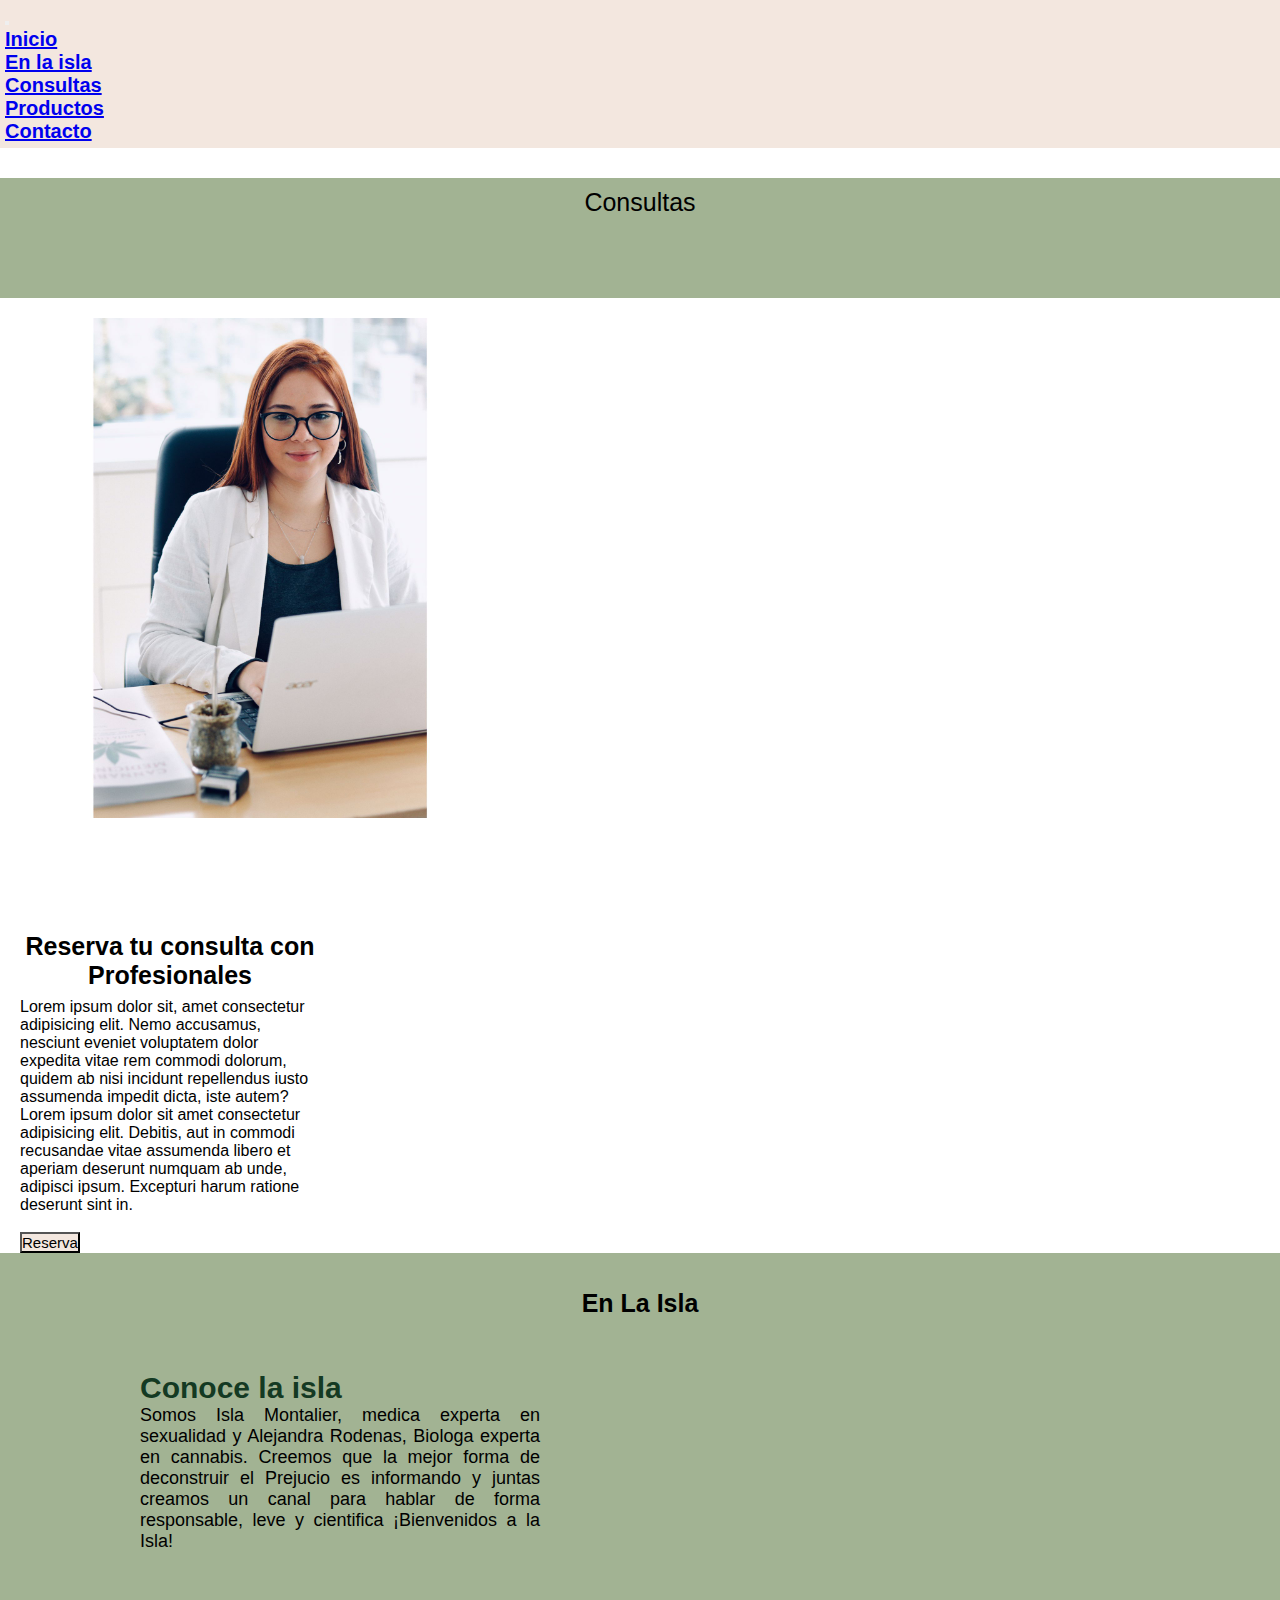
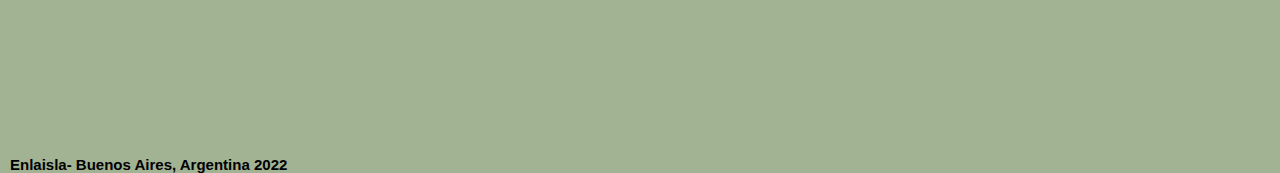
<file: pages/consultas.html>
<!DOCTYPE html>
<html lang="es">

<head>
    <meta charset="UTF-8">
    <meta http-equiv="X-UA-Compatible" content="IE=edge">
    <meta name="viewport" content="width=device-width, initial-scale=1.0">
    <link rel="stylesheet" href="https://cdnjs.cloudflare.com/ajax/libs/font-awesome/6.1.1/css/all.min.css"
        integrity="sha512-KfkfwYDsLkIlwQp6LFnl8zNdLGxu9YAA1QvwINks4PhcElQSvqcyVLLD9aMhXd13uQjoXtEKNosOWaZqXgel0g=="
        crossorigin="anonymous" referrerpolicy="no-referrer" />
    <link rel="stylesheet" href="https://cdn.jsdelivr.net/npm/bootstrap@4.6.1/dist/css/bootstrap.min.css"
        integrity="sha384-zCbKRCUGaJDkqS1kPbPd7TveP5iyJE0EjAuZQTgFLD2ylzuqKfdKlfG/eSrtxUkn" crossorigin="anonymous">
    <link rel="stylesheet" href="../estilos.css">
    <title>Consultas</title>
</head>

<body>
    <header>

        <!-- inicia barra de navegacion -->

        <nav class="navbar navbar-expand-md navbar-light barraNavegacion">
            <a class="navbar-brand" href="#"></a>
            <button class="navbar-toggler" type="button" data-toggle="collapse" data-target="#collapsibleNavbar">
                <span class="navbar-toggler-icon"></span>
            </button>
            <div class="collapse navbar-collapse" id="collapsibleNavbar">
                <ul class="navbar-nav">
                    <li class="nav-item">
                        <a class="nav-link" href="../index.html">Inicio</a>
                    </li>
                    <li class="nav-item">
                        <a class="nav-link" href="enlaisla.html">En la isla</a>
                    </li>
                    <li class="nav-item">
                        <a class="nav-link" href="consultas.html">Consultas</a>
                    </li>
                    <li class="nav-item">
                        <a class="nav-link" href="productos.html">Productos</a>
                    </li>
                    <li class="nav-item">
                        <a class="nav-link" href="contacto.html">Contacto</a>
                    </li>
                </ul>
            </div>
        </nav>

        <!-- fin del la barra de navegacion -->

    </header>

    <!-- inicia titulo de seccion con jumbotron -->

    <div class="jumbotron jumbotron-fluid tituloSeccion">
        <div class="container">
            <h1>Consultas</h1>
            <div class="redes">
                <a href="//instagram.com/enlaislaoficial?igshid=YmMyMTA2M2Y="><i class="fa-brands fa-instagram"></i></a>
                <a href="#"><i class="fa-brands fa-facebook"></i></a>
                <a href="#"><i class="fa-brands fa-youtube"></i></a>
            </div>
        </div>
    </div>

    <!-- termina titulo de seccion con jumbotron -->

    <div class="consultas container-fluid">
        <div class="row">
            <div class="imgConsultas col-md-4">
                <img src="../Recursos/foto en el consultorio.jpeg" alt="" width="500">
            </div>
            <div class="cajaConsultas col-md-6">
                <h2>Reserva tu consulta con Profesionales</h2>
                <p>Lorem ipsum dolor sit, amet consectetur adipisicing elit. Nemo accusamus, nesciunt eveniet voluptatem
                    dolor expedita vitae rem commodi dolorum, quidem ab nisi incidunt repellendus iusto assumenda
                    impedit
                    dicta, iste autem?
                </p>
                <p>Lorem ipsum dolor sit amet consectetur adipisicing elit. Debitis, aut in commodi recusandae vitae
                    assumenda libero et aperiam deserunt numquam ab unde, adipisci ipsum. Excepturi harum ratione
                    deserunt
                    sint in.</p><br>
                <button type="button" class="btn">Reserva</button>
            </div>
        </div>
    </div>

    <!-- inicio del footer -->

    <footer><br><br>
        <div class="redes">
            <h2>En La Isla</h2>
            <a href="//instagram.com/enlaislaoficial?igshid=YmMyMTA2M2Y="><i class="fa-brands fa-instagram"></i>
            </a>
            <a href="#"><i class="fa-brands fa-facebook"></i></a>
            <a href="#"><i class="fa-brands fa-youtube"></i></a>
        </div>
        <div class="elementosFooter">
            <div class="texto">
                <h3>Conoce la isla</h3>
                <p>Somos Isla Montalier, medica experta en sexualidad y Alejandra Rodenas, Biologa experta en cannabis.
                    Creemos que la mejor forma de deconstruir el Prejucio es informando y juntas creamos un canal para
                    hablar de forma responsable, leve y cientifica ¡Bienvenidos a la Isla!
                </p>
            </div>
            <div class="iframe">
                <iframe
                    src="https://www.google.com/maps/embed?pb=!1m18!1m12!1m3!1d3288.4212224075673!2d-58.52947868509056!3d-34.49220405911257!2m3!1f0!2f0!3f0!3m2!1i1024!2i768!4f13.1!3m3!1m2!1s0x95bcb05c5e289433%3A0xb7abef61b557e9de!2sCatamarca%201950%2C%20Mart%C3%ADnez%2C%20Provincia%20de%20Buenos%20Aires!5e0!3m2!1ses-419!2sar!4v1650126499421!5m2!1ses-419!2sar"
                    width="400" height="300" style="border:0;" allowfullscreen="" loading="lazy"
                    referrerpolicy="no-referrer-when-downgrade"></iframe>
            </div>
        </div>
        <div class="derechos">
            <h4>Enlaisla- Buenos Aires, Argentina 2022</h4>
        </div>
    </footer>

    <!-- fin del footer -->

    <script src="https://cdn.jsdelivr.net/npm/jquery@3.5.1/dist/jquery.slim.min.js"
        integrity="sha384-DfXdz2htPH0lsSSs5nCTpuj/zy4C+OGpamoFVy38MVBnE+IbbVYUew+OrCXaRkfj" crossorigin="anonymous">
    </script>
    <script src="https://cdn.jsdelivr.net/npm/popper.js@1.16.1/dist/umd/popper.min.js"
        integrity="sha384-9/reFTGAW83EW2RDu2S0VKaIzap3H66lZH81PoYlFhbGU+6BZp6G7niu735Sk7lN" crossorigin="anonymous">
    </script>
    <script src="https://cdn.jsdelivr.net/npm/bootstrap@4.6.1/dist/js/bootstrap.min.js"
        integrity="sha384-VHvPCCyXqtD5DqJeNxl2dtTyhF78xXNXdkwX1CZeRusQfRKp+tA7hAShOK/B/fQ2" crossorigin="anonymous">
    </script>
</body>

</html>
</file>
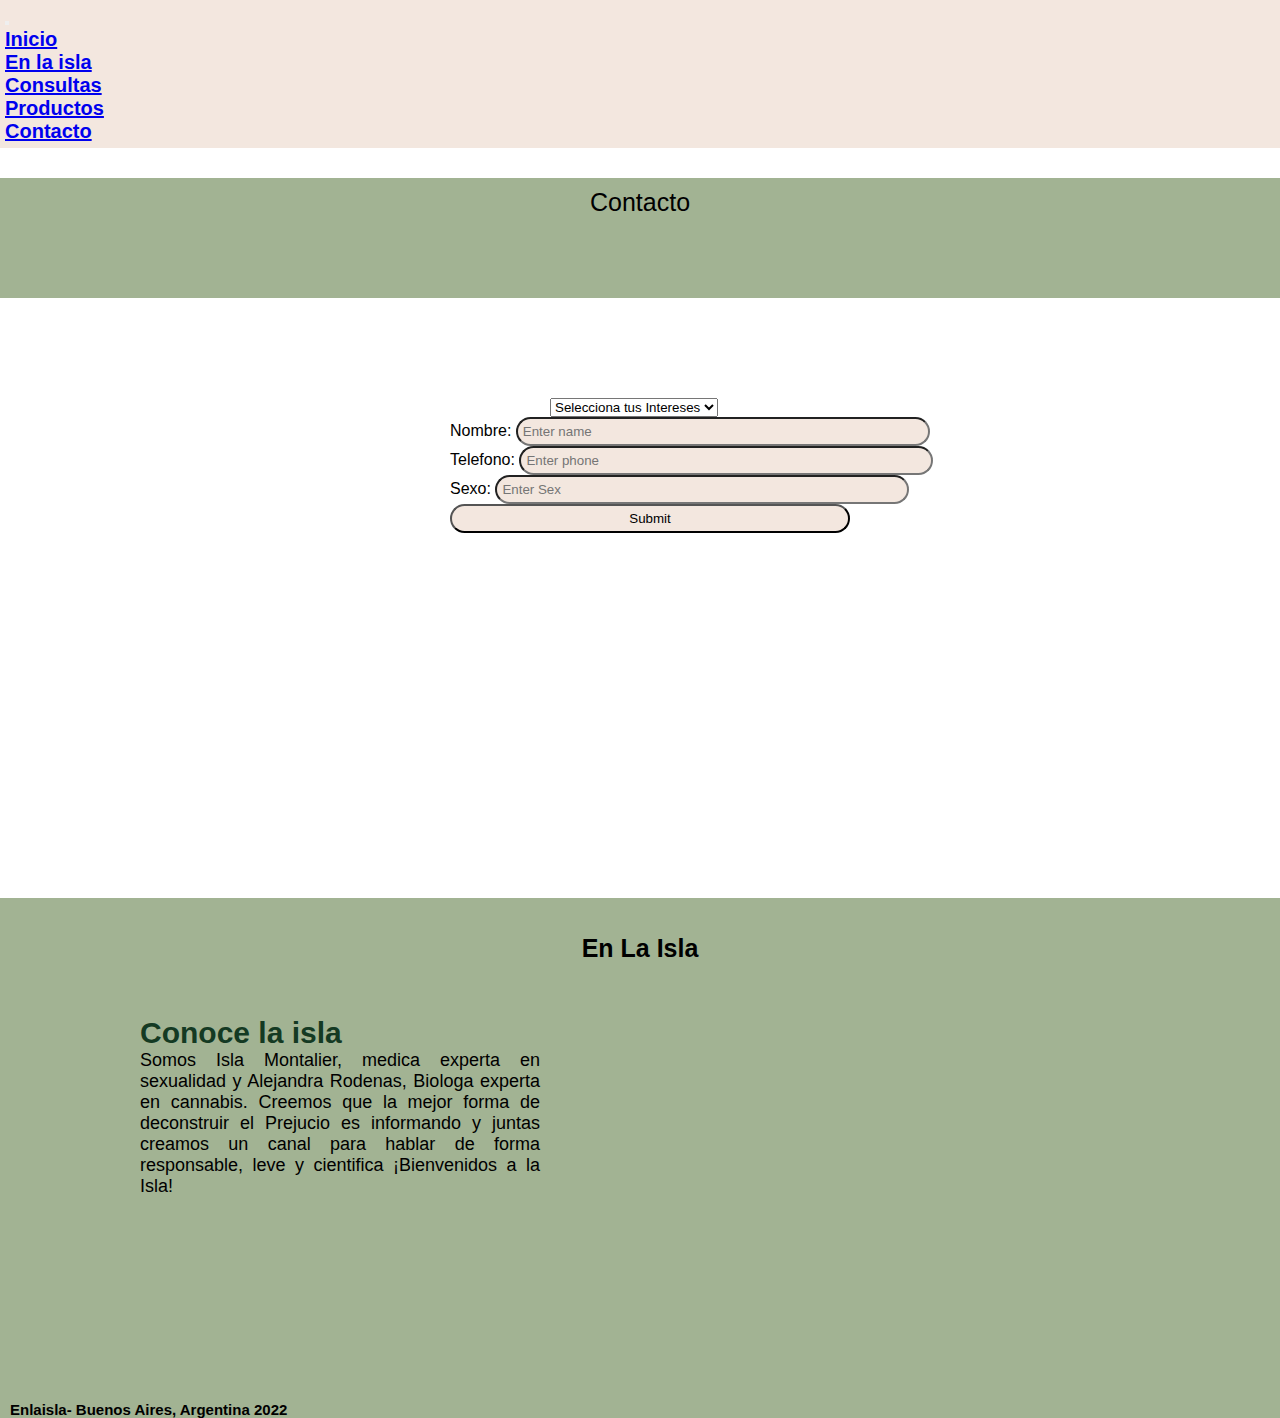
<file: pages/contacto.html>
<!DOCTYPE html>
<html lang="es">
<head>
    <meta charset="UTF-8">
    <meta http-equiv="X-UA-Compatible" content="IE=edge">
    <meta name="viewport" content="width=device-width, initial-scale=1.0">
    <link rel="stylesheet" href="https://cdnjs.cloudflare.com/ajax/libs/font-awesome/6.1.1/css/all.min.css" integrity="sha512-KfkfwYDsLkIlwQp6LFnl8zNdLGxu9YAA1QvwINks4PhcElQSvqcyVLLD9aMhXd13uQjoXtEKNosOWaZqXgel0g==" crossorigin="anonymous" referrerpolicy="no-referrer" />
    <link rel="stylesheet" href="https://cdn.jsdelivr.net/npm/bootstrap@4.6.1/dist/css/bootstrap.min.css"
    integrity="sha384-zCbKRCUGaJDkqS1kPbPd7TveP5iyJE0EjAuZQTgFLD2ylzuqKfdKlfG/eSrtxUkn" crossorigin="anonymous">
    <link rel="stylesheet" href="../estilos.css">
    <title>Contacto</title>
</head>
<body>
    <header>

        <!-- inicia barra de navegacion -->

        <nav class="navbar navbar-expand-md navbar-light barraNavegacion">
            <a class="navbar-brand" href="#"></a>
            <button class="navbar-toggler" type="button" data-toggle="collapse" data-target="#collapsibleNavbar">
                <span class="navbar-toggler-icon"></span>
            </button>
            <div class="collapse navbar-collapse" id="collapsibleNavbar">
                <ul class="navbar-nav">
                    <li class="nav-item">
                        <a class="nav-link" href="../index.html">Inicio</a>
                    </li>
                    <li class="nav-item">
                        <a class="nav-link" href="enlaisla.html">En la isla</a>
                    </li>
                    <li class="nav-item">
                        <a class="nav-link" href="consultas.html">Consultas</a>
                    </li>
                    <li class="nav-item">
                        <a class="nav-link" href="productos.html">Productos</a>
                    </li>
                    <li class="nav-item">
                        <a class="nav-link" href="contacto.html">Contacto</a>
                    </li>
                </ul>
            </div>
        </nav>

        <!-- fin del la barra de navegacion -->

    </header>

   <!-- inicia titulo de seccion con jumbotron -->

   <div class="jumbotron jumbotron-fluid tituloSeccion">
    <div class="container">
        <h1>Contacto</h1>
        <div class="redes">
            <a href="//instagram.com/enlaislaoficial?igshid=YmMyMTA2M2Y="><i class="fa-brands fa-instagram"></i></a>
            <a href="#"><i class="fa-brands fa-facebook"></i></a>
            <a href="#"><i class="fa-brands fa-youtube"></i></a>
        </div>
    </div>
</div>

<!-- termina titulo de seccion con jumbotron -->

<!-- inicio del formulario -->

 <div class="contacto">
            <form action="/action_page.php">
                <select name="cars" class="custom-select-sm">
                    <option selected>Selecciona tus Intereses</option>
                    <option value="Cannabis">Cannabis</option>
                    <option value="Sexualidad">Sexualidad</option>
                    <option value="Ambas">Ambas</option>
                  </select>
                <div class="form-group">
                  <label for="name">Nombre:</label>
                  <input type="email" class="form-control" placeholder="Enter name" id="email">
                </div>
                <div class="form-group">
                  <label for="number">Telefono:</label>
                  <input type="password" class="form-control" placeholder="Enter phone" id="pwd">
                </div>
                <div class="form-group">
                    <label for="Sexo">Sexo:</label>
                    <input type="password" class="form-control" placeholder="Enter Sex" id="pwd">
                  </div>
                <input type="submit">
              </form> 
            </div>

        <!-- inicio del footer -->

        <footer><br><br>
            <div class="redes">
                <h2>En La Isla</h2>
                <a href="//instagram.com/enlaislaoficial?igshid=YmMyMTA2M2Y="><i class="fa-brands fa-instagram"></i>
                </a>
                <a href="#"><i class="fa-brands fa-facebook"></i></a>
                <a href="#"><i class="fa-brands fa-youtube"></i></a>
            </div>
            <div class="elementosFooter">
                <div class="texto">
                    <h3>Conoce la isla</h3>
                    <p>Somos Isla Montalier, medica experta en sexualidad y Alejandra Rodenas, Biologa experta en cannabis.
                        Creemos que la mejor forma de deconstruir el Prejucio es informando y juntas creamos un canal para
                        hablar de forma responsable, leve y cientifica ¡Bienvenidos a la Isla!
                    </p>
                </div>
                <div class="iframe">
                    <iframe
                        src="https://www.google.com/maps/embed?pb=!1m18!1m12!1m3!1d3288.4212224075673!2d-58.52947868509056!3d-34.49220405911257!2m3!1f0!2f0!3f0!3m2!1i1024!2i768!4f13.1!3m3!1m2!1s0x95bcb05c5e289433%3A0xb7abef61b557e9de!2sCatamarca%201950%2C%20Mart%C3%ADnez%2C%20Provincia%20de%20Buenos%20Aires!5e0!3m2!1ses-419!2sar!4v1650126499421!5m2!1ses-419!2sar"
                        width="400" height="300" style="border:0;" allowfullscreen="" loading="lazy"
                        referrerpolicy="no-referrer-when-downgrade"></iframe>
                </div>
            </div>
            <div class="derechos">
                <h4>Enlaisla- Buenos Aires, Argentina 2022</h4>
            </div>
        </footer>

        <!-- fin del footer -->
        
        <script src="https://cdn.jsdelivr.net/npm/jquery@3.5.1/dist/jquery.slim.min.js"
            integrity="sha384-DfXdz2htPH0lsSSs5nCTpuj/zy4C+OGpamoFVy38MVBnE+IbbVYUew+OrCXaRkfj" crossorigin="anonymous">
        </script>
        <script src="https://cdn.jsdelivr.net/npm/popper.js@1.16.1/dist/umd/popper.min.js"
            integrity="sha384-9/reFTGAW83EW2RDu2S0VKaIzap3H66lZH81PoYlFhbGU+6BZp6G7niu735Sk7lN" crossorigin="anonymous">
        </script>
        <script src="https://cdn.jsdelivr.net/npm/bootstrap@4.6.1/dist/js/bootstrap.min.js"
            integrity="sha384-VHvPCCyXqtD5DqJeNxl2dtTyhF78xXNXdkwX1CZeRusQfRKp+tA7hAShOK/B/fQ2" crossorigin="anonymous">
        </script>
</body>
</html>
</file>
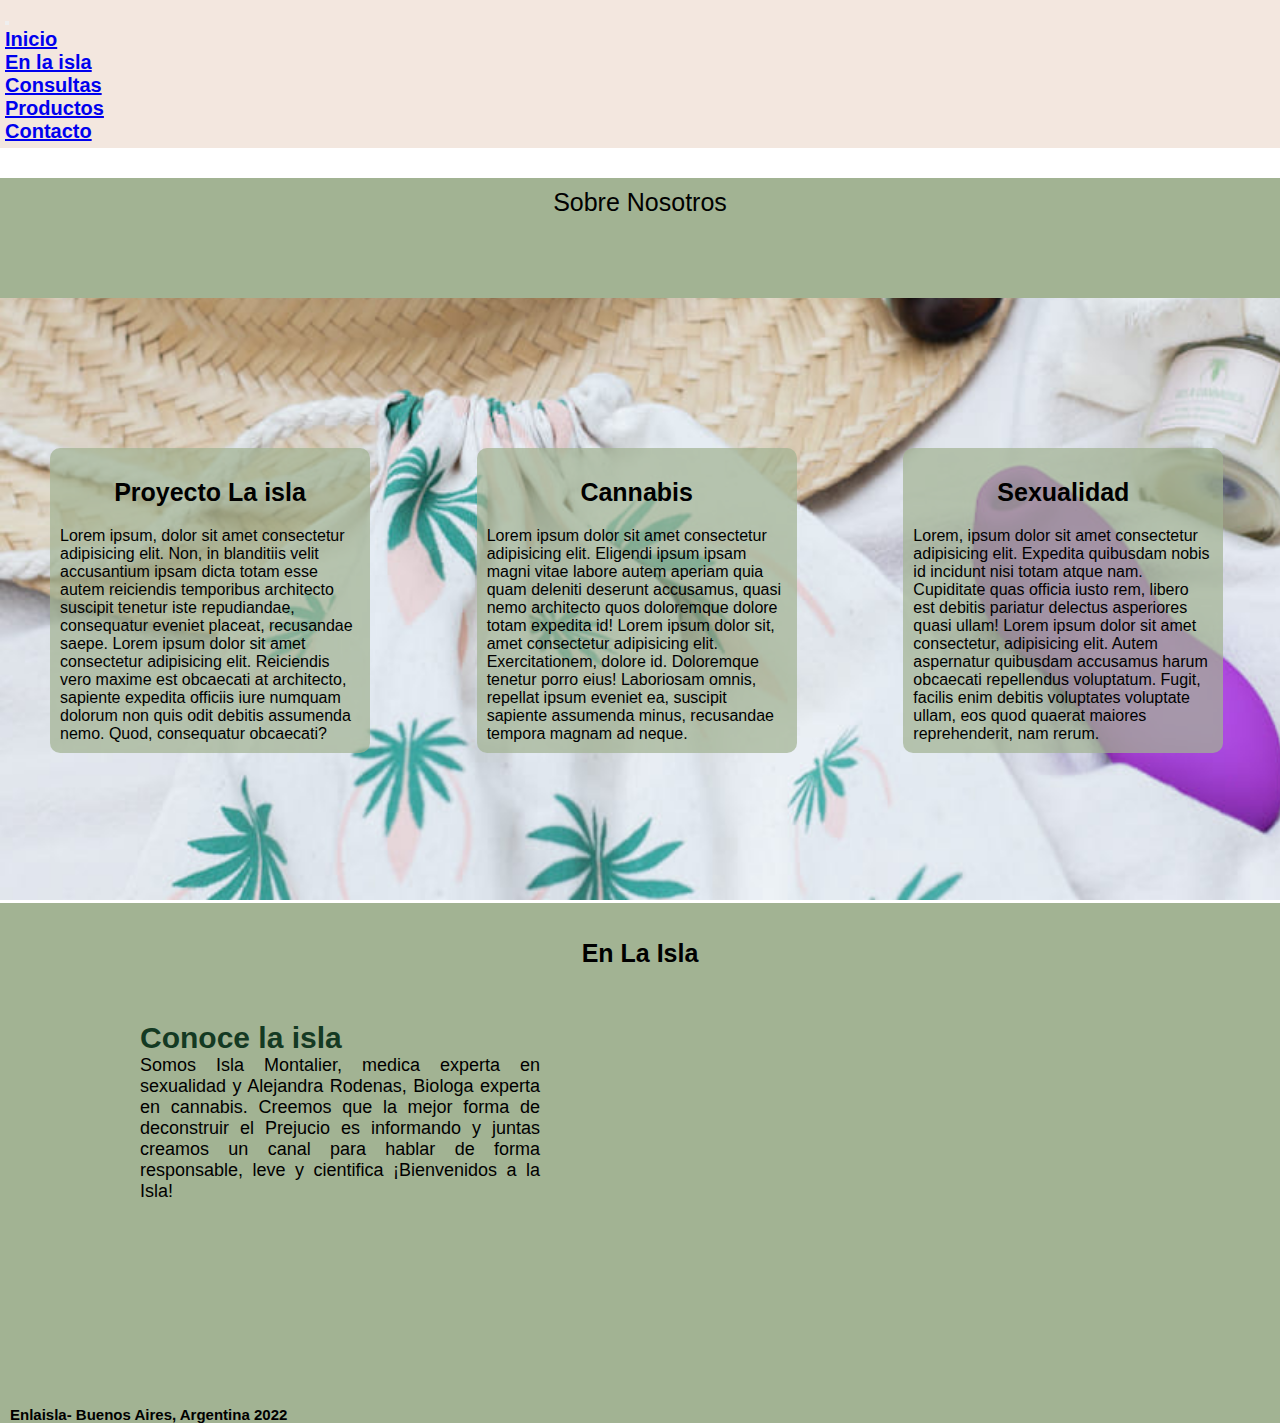
<file: pages/enlaisla.html>
<!DOCTYPE html>
<html lang="es">

<head>
    <meta charset="UTF-8">
    <meta http-equiv="X-UA-Compatible" content="IE=edge">
    <meta name="viewport" content="width=device-width, initial-scale=1.0">
    <link rel="stylesheet" href="https://cdnjs.cloudflare.com/ajax/libs/font-awesome/6.1.1/css/all.min.css"
        integrity="sha512-KfkfwYDsLkIlwQp6LFnl8zNdLGxu9YAA1QvwINks4PhcElQSvqcyVLLD9aMhXd13uQjoXtEKNosOWaZqXgel0g=="
        crossorigin="anonymous" referrerpolicy="no-referrer" />
    <link rel="stylesheet" href="https://cdn.jsdelivr.net/npm/bootstrap@4.6.1/dist/css/bootstrap.min.css"
        integrity="sha384-zCbKRCUGaJDkqS1kPbPd7TveP5iyJE0EjAuZQTgFLD2ylzuqKfdKlfG/eSrtxUkn" crossorigin="anonymous">
    <link rel="stylesheet" href="../estilos.css">
    <title>en la isla</title>
</head>

<body>
    <header>

        <!-- inicia barra de navegacion -->

        <nav class="navbar navbar-expand-md navbar-light barraNavegacion">
            <a class="navbar-brand" href="#"></a>
            <button class="navbar-toggler" type="button" data-toggle="collapse" data-target="#collapsibleNavbar">
                <span class="navbar-toggler-icon"></span>
            </button>
            <div class="collapse navbar-collapse" id="collapsibleNavbar">
                <ul class="navbar-nav">
                    <li class="nav-item">
                        <a class="nav-link" href="../index.html">Inicio</a>
                    </li>
                    <li class="nav-item">
                        <a class="nav-link" href="enlaisla.html">En la isla</a>
                    </li>
                    <li class="nav-item">
                        <a class="nav-link" href="consultas.html">Consultas</a>
                    </li>
                    <li class="nav-item">
                        <a class="nav-link" href="productos.html">Productos</a>
                    </li>
                    <li class="nav-item">
                        <a class="nav-link" href="contacto.html">Contacto</a>
                    </li>
                </ul>
            </div>
        </nav>

        <!-- fin del la barra de navegacion -->

    </header>

    <!-- inicia titulo de seccion con jumbotron -->

    <div class="jumbotron jumbotron-fluid tituloSeccion">
        <div class="container">
            <h1>Sobre Nosotros</h1>
            <div class="redes">
                <a href="//instagram.com/enlaislaoficial?igshid=YmMyMTA2M2Y="><i class="fa-brands fa-instagram"></i></a>
                <a href="#"><i class="fa-brands fa-facebook"></i></a>
                <a href="#"><i class="fa-brands fa-youtube"></i></a>
            </div>
        </div>
    </div>

    <!-- termina titulo de seccion con jumbotron -->

    <!-- ]inicia seccion sobre nosotros -->

    <main class="sobreNosotros">
        <div class="historiaIsla" id="hi1">
            <h3>Proyecto La isla</h3>
            <p>Lorem ipsum, dolor sit amet consectetur adipisicing elit. Non, in blanditiis velit accusantium ipsam
                dicta totam esse autem reiciendis temporibus architecto suscipit tenetur iste repudiandae, consequatur
                eveniet placeat, recusandae saepe.
                Lorem ipsum dolor sit amet consectetur adipisicing elit. Reiciendis vero maxime est obcaecati at
                architecto, sapiente expedita officiis iure numquam dolorum non quis odit debitis assumenda nemo. Quod,
                consequatur obcaecati?</p>
        </div>
        <div class="historiaIsla" id="hi2">
            <h3>Cannabis</h3>
            <p>Lorem ipsum dolor sit amet consectetur adipisicing elit. Eligendi ipsum ipsam magni vitae labore autem
                aperiam quia quam deleniti deserunt accusamus, quasi nemo architecto quos doloremque dolore totam
                expedita id!
                Lorem ipsum dolor sit, amet consectetur adipisicing elit. Exercitationem, dolore id. Doloremque tenetur
                porro eius! Laboriosam omnis, repellat ipsum eveniet ea, suscipit sapiente assumenda minus, recusandae
                tempora magnam ad neque.</p>
        </div>
        <div class="historiaIsla" id="hi3">
            <h3>Sexualidad</h3>
            <p>Lorem, ipsum dolor sit amet consectetur adipisicing elit. Expedita quibusdam nobis id incidunt nisi totam
                atque nam. Cupiditate quas officia iusto rem, libero est debitis pariatur delectus asperiores quasi
                ullam!
                Lorem ipsum dolor sit amet consectetur, adipisicing elit. Autem aspernatur quibusdam accusamus harum
                obcaecati repellendus voluptatum. Fugit, facilis enim debitis voluptates voluptate ullam, eos quod
                quaerat maiores reprehenderit, nam rerum.</p>
        </div>
    </main>

    <!-- inicio del footer  -->

    <footer><br><br>
        <div class="redes">
            <h2>En La Isla</h2>
            <a href="//instagram.com/enlaislaoficial?igshid=YmMyMTA2M2Y="><i class="fa-brands fa-instagram"></i>
            </a>
            <a href="#"><i class="fa-brands fa-facebook"></i></a>
            <a href="#"><i class="fa-brands fa-youtube"></i></a>
        </div>
        <div class="elementosFooter">
            <div class="texto">
                <h3>Conoce la isla</h3>
                <p>Somos Isla Montalier, medica experta en sexualidad y Alejandra Rodenas, Biologa experta en cannabis.
                    Creemos que la mejor forma de deconstruir el Prejucio es informando y juntas creamos un canal para
                    hablar de forma responsable, leve y cientifica ¡Bienvenidos a la Isla!
                </p>
            </div>
            <div class="iframe">
                <iframe
                    src="https://www.google.com/maps/embed?pb=!1m18!1m12!1m3!1d3288.4212224075673!2d-58.52947868509056!3d-34.49220405911257!2m3!1f0!2f0!3f0!3m2!1i1024!2i768!4f13.1!3m3!1m2!1s0x95bcb05c5e289433%3A0xb7abef61b557e9de!2sCatamarca%201950%2C%20Mart%C3%ADnez%2C%20Provincia%20de%20Buenos%20Aires!5e0!3m2!1ses-419!2sar!4v1650126499421!5m2!1ses-419!2sar"
                    width="400" height="300" style="border:0;" allowfullscreen="" loading="lazy"
                    referrerpolicy="no-referrer-when-downgrade"></iframe>
            </div>
        </div>
        <div class="derechos">
            <h4>Enlaisla- Buenos Aires, Argentina 2022</h4>
        </div>
    </footer>

    <!-- fin del footer -->

    <script src="https://cdn.jsdelivr.net/npm/jquery@3.5.1/dist/jquery.slim.min.js"
        integrity="sha384-DfXdz2htPH0lsSSs5nCTpuj/zy4C+OGpamoFVy38MVBnE+IbbVYUew+OrCXaRkfj" crossorigin="anonymous">
    </script>
    <script src="https://cdn.jsdelivr.net/npm/popper.js@1.16.1/dist/umd/popper.min.js"
        integrity="sha384-9/reFTGAW83EW2RDu2S0VKaIzap3H66lZH81PoYlFhbGU+6BZp6G7niu735Sk7lN" crossorigin="anonymous">
    </script>
    <script src="https://cdn.jsdelivr.net/npm/bootstrap@4.6.1/dist/js/bootstrap.min.js"
        integrity="sha384-VHvPCCyXqtD5DqJeNxl2dtTyhF78xXNXdkwX1CZeRusQfRKp+tA7hAShOK/B/fQ2" crossorigin="anonymous">
    </script>
</body>

</html>
</file>
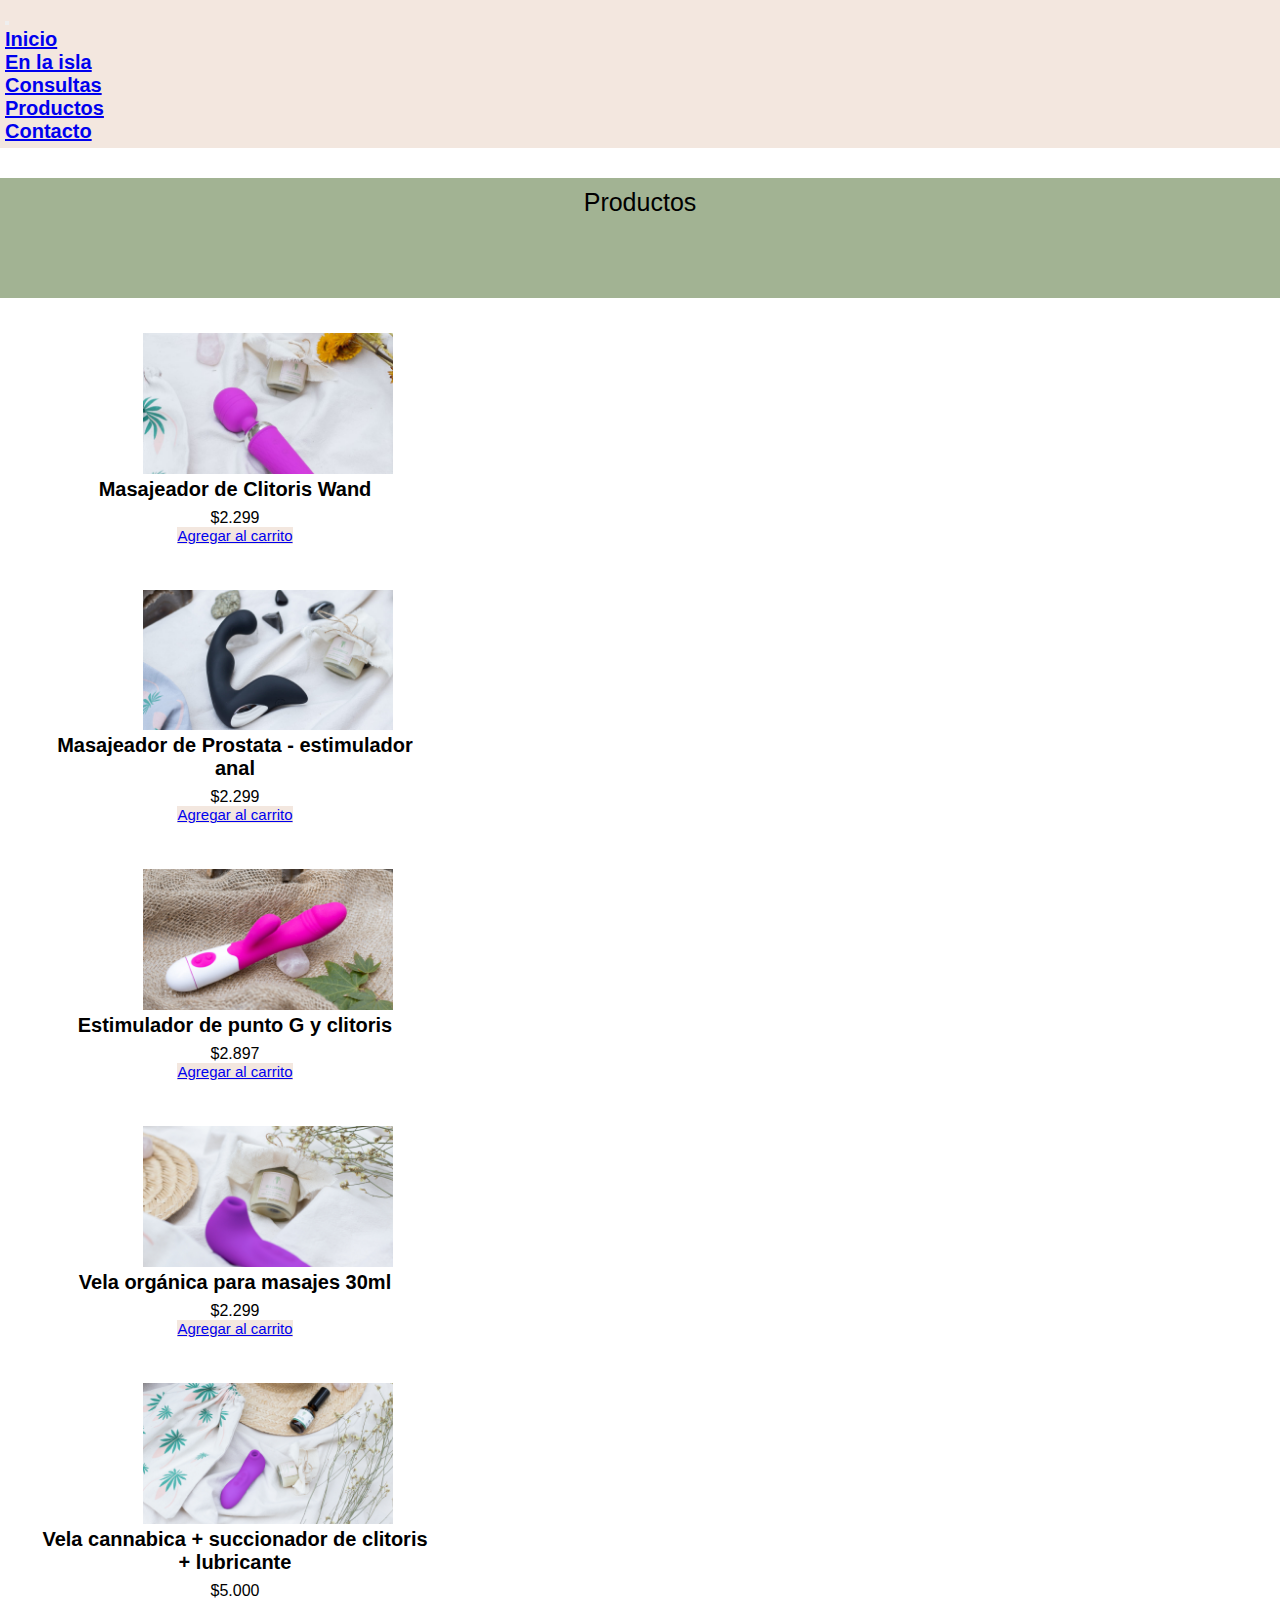
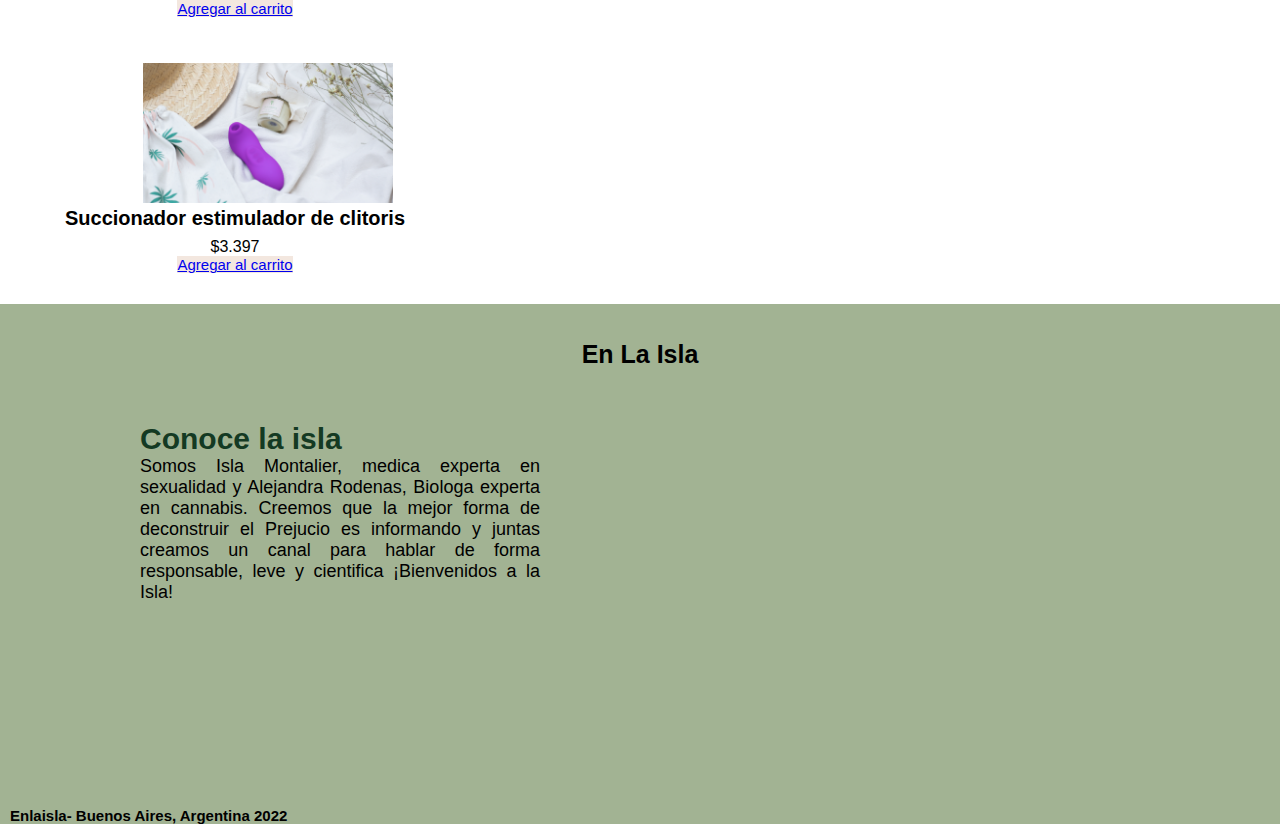
<file: pages/productos.html>
<!DOCTYPE html>
<html lang="es">

<head>
  <meta charset="UTF-8">
  <meta http-equiv="X-UA-Compatible" content="IE=edge">
  <meta name="viewport" content="width=device-width, initial-scale=1.0">
  <link rel="stylesheet" href="https://cdnjs.cloudflare.com/ajax/libs/font-awesome/6.1.1/css/all.min.css"
    integrity="sha512-KfkfwYDsLkIlwQp6LFnl8zNdLGxu9YAA1QvwINks4PhcElQSvqcyVLLD9aMhXd13uQjoXtEKNosOWaZqXgel0g=="
    crossorigin="anonymous" referrerpolicy="no-referrer" />
  <link rel="stylesheet" href="https://cdn.jsdelivr.net/npm/bootstrap@4.6.1/dist/css/bootstrap.min.css"
    integrity="sha384-zCbKRCUGaJDkqS1kPbPd7TveP5iyJE0EjAuZQTgFLD2ylzuqKfdKlfG/eSrtxUkn" crossorigin="anonymous">
  <link rel="stylesheet" href="../estilos.css">
  <title>productos</title>
</head>

<body>
  <header>

    <!-- inicia barra de navegacion -->

    <nav class="navbar navbar-expand-md navbar-light barraNavegacion">
      <a class="navbar-brand" href="#"></a>
      <button class="navbar-toggler" type="button" data-toggle="collapse" data-target="#collapsibleNavbar">
        <span class="navbar-toggler-icon"></span>
      </button>
      <div class="collapse navbar-collapse" id="collapsibleNavbar">
        <ul class="navbar-nav">
          <li class="nav-item">
            <a class="nav-link" href="../index.html">Inicio</a>
          </li>
          <li class="nav-item">
            <a class="nav-link" href="enlaisla.html">En la isla</a>
          </li>
          <li class="nav-item">
            <a class="nav-link" href="consultas.html">Consultas</a>
          </li>
          <li class="nav-item">
            <a class="nav-link" href="productos.html">Productos</a>
          </li>
          <li class="nav-item">
            <a class="nav-link" href="contacto.html">Contacto</a>
          </li>
        </ul>
      </div>
    </nav>

    <!-- fin del la barra de navegacion -->

  </header>

  <!-- inicia titulo de seccion con jumbotron -->

  <div class="jumbotron jumbotron-fluid tituloSeccion">
    <div class="container">
      <h1>Productos</h1>
      <div class="redes">
        <a href="//instagram.com/enlaislaoficial?igshid=YmMyMTA2M2Y="><i class="fa-brands fa-instagram"></i></a>
        <a href="#"><i class="fa-brands fa-facebook"></i></a>
        <a href="#"><i class="fa-brands fa-youtube"></i></a>
      </div>
    </div>
  </div>

  <!-- termina titulo de seccion con jumbotron -->

  <div class="productos container-fluid">
    <div class="row">
      <div class="cp card" style="width:400px">
        <img class="card-img-top" src="../Recursos/morado.jpg" alt="Card image">
        <div class="card-body">
          <h2 class="card-title">Masajeador de Clitoris Wand</h2>
          <p class="card-text">$2.299</p>
          <a href="#" class="btn btn-light">Agregar al carrito</a>
        </div>
      </div>
      <div class="cp card" style="width:400px">
        <img class="card-img-top" src="../Recursos/negro.jpg" alt="Card image">
        <div class="card-body">
          <h2 class="card-title">Masajeador de Prostata - estimulador anal</h2>
          <p class="card-text">$2.299</p>
          <a href="#" class="btn btn-light ">Agregar al carrito</a>
        </div>
      </div>
      <div class="cp card" style="width:400px">
        <img class="card-img-top" src="../Recursos/fucsia.jpg" alt="Card image">
        <div class="card-body">
          <h2 class="card-title">Estimulador de punto G y clitoris</h2>
          <p class="card-text">$2.897</p>
          <a href="#" class="btn btn-light ">Agregar al carrito</a>
        </div>
      </div>
      <div class="cp card" style="width:400px">
        <img class="card-img-top" src="../Recursos/vela cannabis.jpg" alt="Card image">
        <div class="card-body">
          <h2 class="card-title">Vela orgánica para masajes 30ml</h2>
          <p class="card-text">$2.299</p>
          <a href="#" class="btn btn-light">Agregar al carrito</a>
        </div>
      </div>
      <div class="cp card" style="width:400px">
        <img class="card-img-top" src="../Recursos/combo.jpg" alt="Card image">
        <div class="card-body">
          <h2 class="card-title">Vela cannabica + succionador de clitoris + lubricante</h2>
          <p class="card-text">$5.000</p>
          <a href="#" class="btn btn-light">Agregar al carrito</a>
        </div>
      </div>
      <div class="cp card" style="width:400px">
        <img class="card-img-top" src="../Recursos/succionador.jpg" alt="Card image">
        <div class="card-body">
          <h2 class="card-title">Succionador estimulador de clitoris</h2>
          <p class="card-text">$3.397</p>
          <a href="#" class="btn btn-light">Agregar al carrito</a>
        </div>
      </div>
    </div>
  </div>

  <!-- inicio del footer  -->

  <footer><br><br>
    <div class="redes">
      <h2>En La Isla</h2>
      <a href="//instagram.com/enlaislaoficial?igshid=YmMyMTA2M2Y="><i class="fa-brands fa-instagram"></i>
      </a>
      <a href="#"><i class="fa-brands fa-facebook"></i></a>
      <a href="#"><i class="fa-brands fa-youtube"></i></a>
    </div>
    <div class="elementosFooter">
      <div class="texto">
        <h3>Conoce la isla</h3>
        <p>Somos Isla Montalier, medica experta en sexualidad y Alejandra Rodenas, Biologa experta en cannabis.
          Creemos que la mejor forma de deconstruir el Prejucio es informando y juntas creamos un canal para
          hablar de forma responsable, leve y cientifica ¡Bienvenidos a la Isla!
        </p>
      </div>
      <div class="iframe">
        <iframe
          src="https://www.google.com/maps/embed?pb=!1m18!1m12!1m3!1d3288.4212224075673!2d-58.52947868509056!3d-34.49220405911257!2m3!1f0!2f0!3f0!3m2!1i1024!2i768!4f13.1!3m3!1m2!1s0x95bcb05c5e289433%3A0xb7abef61b557e9de!2sCatamarca%201950%2C%20Mart%C3%ADnez%2C%20Provincia%20de%20Buenos%20Aires!5e0!3m2!1ses-419!2sar!4v1650126499421!5m2!1ses-419!2sar"
          width="400" height="300" style="border:0;" allowfullscreen="" loading="lazy"
          referrerpolicy="no-referrer-when-downgrade"></iframe>
      </div>
    </div>
    <div class="derechos">
      <h4>Enlaisla- Buenos Aires, Argentina 2022</h4>
    </div>
  </footer>

  <!-- fin del footer -->

  <script src="https://cdn.jsdelivr.net/npm/jquery@3.5.1/dist/jquery.slim.min.js"
    integrity="sha384-DfXdz2htPH0lsSSs5nCTpuj/zy4C+OGpamoFVy38MVBnE+IbbVYUew+OrCXaRkfj" crossorigin="anonymous">
  </script>
  <script src="https://cdn.jsdelivr.net/npm/popper.js@1.16.1/dist/umd/popper.min.js"
    integrity="sha384-9/reFTGAW83EW2RDu2S0VKaIzap3H66lZH81PoYlFhbGU+6BZp6G7niu735Sk7lN" crossorigin="anonymous">
  </script>
  <script src="https://cdn.jsdelivr.net/npm/bootstrap@4.6.1/dist/js/bootstrap.min.js"
    integrity="sha384-VHvPCCyXqtD5DqJeNxl2dtTyhF78xXNXdkwX1CZeRusQfRKp+tA7hAShOK/B/fQ2" crossorigin="anonymous">
  </script>
</body>

</html>
</file>
<file: estilos.css>
*{
    margin: 0%;
    padding: 0%;
}
/*  estilos de barra de navegacion y footer  */

body{
    overflow-x: hidden;
    font-family: oswald,sans-serif;
}
header{ 
    height: max-content; 
    background-color: #e9d4c48c; 
    font-size: 20px;
    font-weight: bold;
    padding: 5px; 
} 
footer{
    background-color: #a2b393;
    display: grid;
    text-align: center;
}
.elementosFooter{
    display: grid;
    grid-template-columns: repeat(2, 1fr) ;
    grid-template-rows: 350px;
} 
.texto{
    width: 400px;
    padding: 40px;
    margin: 5px 100px; 
    text-align: justify;
    font-size: large;
}
.texto h3{
    font-size: 30px;
    color: #143a23;
    font-weight: bold;
}
.redes{
    text-align: center;
    text-size-adjust: 30px;
}

.redes a {
    text-decoration: none;
    color: white;
}
.redes a:hover {
    color: black;
 }

h2{
    font-size: 25px;
    padding-bottom: 8px;
    text-align: center;
}
.derechos h4{
    font-size: 15px;
    font-weight: bold;
    text-align: left;
    margin-top: 80px;
    margin-left: 10px; 
} 

/* vista de mobile  header y footer */

 @media only screen and (min-width:320px) and (max-width:1024px)
{
    footer{
        height: max-content;
    }
    .elementosFooter{
        height: max-content;
        width: 50vw;
        display: grid;
        grid-template-columns: max-content;
        grid-template-rows: repeat(2, 1fr); 
    }
    .iframe{
         grid-row: 2/3;
         width: 60vw;
         height: max-content;
         margin: 38px;
         margin-right: 20px;
         overflow:hidden;
         position:relative;
    }
    
    .texto{
        width: 60vw;
        height: max-content;
        margin-right: 20px;
    }
    .derechos{
        text-align: left;
        margin-top: 0px; 
        margin-left: 10px;
}
}

/* estilos del index  */

 .bienvenidos{
    background-image: url(Recursos/isla.jpg);
    background-size: cover;
    background-attachment: fixed;
    height: max-content;
    margin: 0;
} 
.bienvenidos h1{
    font-size: 30px;
    font-weight: bold;
    color: #143a23;
    padding: 10px;
    margin: 10px;
}
.bienvenidos p{
    width: 35vw; 
    background-color: #a2b393;
    padding: 8px;
    text-align: justify;
    font-weight: 200;
    padding: 10px;
    margin: 10px;
}
.bienvenidos a{
    font-size: 25px;
    color: #143a23;
}
.fiestas{
    height: 600px;
    background-color: #e9d4c48c;
    background-image: url(./Recursos/Logo\ eli\ 2\ \(2\).png);
    background-size: 200px;
    background-repeat: repeat;
    background-attachment: fixed;
    display: grid;
    grid-template-columns: repeat(3, 1fr);
    align-content: center; 
}

.cajaFiestas img{
    width: 350px;
    margin-left: 50px;
    transition: 1.5s;
}
.cajaFiestas img:hover{
    width: 400px;
}
.titulo{
    height: 80px;
    margin: 5px;
    padding: 20px;
    background-color: #a2b393;
}
.titulo h2{
    font-size: 20px;
    font-weight: bold;
    color: #143a23;
    animation-name: efecto;
    animation-delay: 5s;
    animation-direction: alternate;
    animation-duration: 2s;
    animation-iteration-count: infinite;
}
@keyframes efecto{
  0%{
      opacity: 0;
  }
  100%{
      opacity: 1;
  }
}

@media only screen and (min-width:320px) and (max-width: 1024px)
{
        .bienvenidos{  
            height: max-content;

        }
        .bienvenidos p{
            width: 65vw; 
          }
        .fiestas{
            height: max-content;
            display: grid;
            grid-template-columns: max-content;
            grid-template-rows: repeat(3, 1fr); 
        }
        .cajaFiestas{
            margin-left: 0;
            margin-top: 35px;
            height: 300px;
            
        }
        .cajaFiestas img{
            width: 280px;
            transition: 1.5s;
        }
        .cajaFiestas img:hover{
            width: 300px;
        }
    }

/* estilo general para titulo de las secciones */

.tituloSeccion{
    height: 100px;
    background-color: #a2b393;
    padding: 10px;
    margin-top: 30px;
    text-align: center;
    animation-name: titulo;
    animation-iteration-count: 2;
    animation-timing-function: ease-in;
    animation-duration: 5s;
}
@keyframes titulo{
    0%{
        width: 300px
    }
    30%{
        background-color: #a2b393b8
    }
    50%{
        background-color:#e9d4c48c ;
    }
    100%{
        background-color: #a2b393;
        width: 100vw;
    }
}
.tituloSeccion h1{
     font-size: 25px; 
     font-weight: 500;
}
/* estilos para la pagina sobre nosotros  */

.sobreNosotros{
    height: max-content;
    background-image: url(./Recursos/presentacion.jpg);
    background-repeat: no-repeat;
    background-size: cover;
    background-attachment: fixed;
    display: grid;
    grid-template-columns: repeat(3, 1fr);
    justify-content: space-between;
}

.historiaIsla{
    height: max-content;
    width: 300px;
    background-color: #a2b393b8;
    padding: 10px;
    border-radius: 10px;
    margin: 150px 50px;
    transition: 1.5s;
}
.historiaIsla:hover{
    height: max-content;
    width: 350px;
}
.historiaIsla h3{
    text-align: center;
    font-weight: bold;
    font-size: 25px;
    padding: 20px;
}
.historiaIsla p{
    transition: 1.5s;
}
.historiaIsla p:hover{
    font-size: 20px;
}
/* vista mobile para pagina en la isla (sobre nosotros) */
 @media only screen and (min-width:320px) and (max-width:767px)
{
    .sobreNosotros{
        display: flex;
        flex-direction: column;
        flex-wrap: nowrap;
        height: max-content;
        align-content: center;
    }
   }

/* estilos para pagina de consultas */
.consultas{
    height: max-content;
}
.imgConsultas{
     margin-top: 10px;
     margin-bottom: 30px;
     padding: 10px;

}
.cajaConsultas{
    width: 300px;
    height: max-content;
    margin-top: 100px;
    margin-left: 20px;
}
/* estilos de pagina de productos*/

.productos{
    height: max-content;
}
.cp{
    margin: 20px;
    margin-left: 25px;
    padding: 10px;
    text-align: center;
}
.cp img{
 width: 250px;
 margin-left: 65px;
 margin-top: 5px;

}
.cp h2{
    font-size: 20px;
}
.btn{
background-color: #e9d4c48c;
font-size: 15px;
}

/* css de Contacto */
.contacto{
 height: 500px;
 width: 100vw;
 margin-right: 450px;
 margin-left: 450px;
 margin-top: 100px;
}
.contacto input{
    width: 400px;
    padding: 5px;
    background-color: #e9d4c48c;
    border-radius: 20px;
}
.contacto select{
    margin-right: 100px;
    margin-left: 100px;
}
</file>
